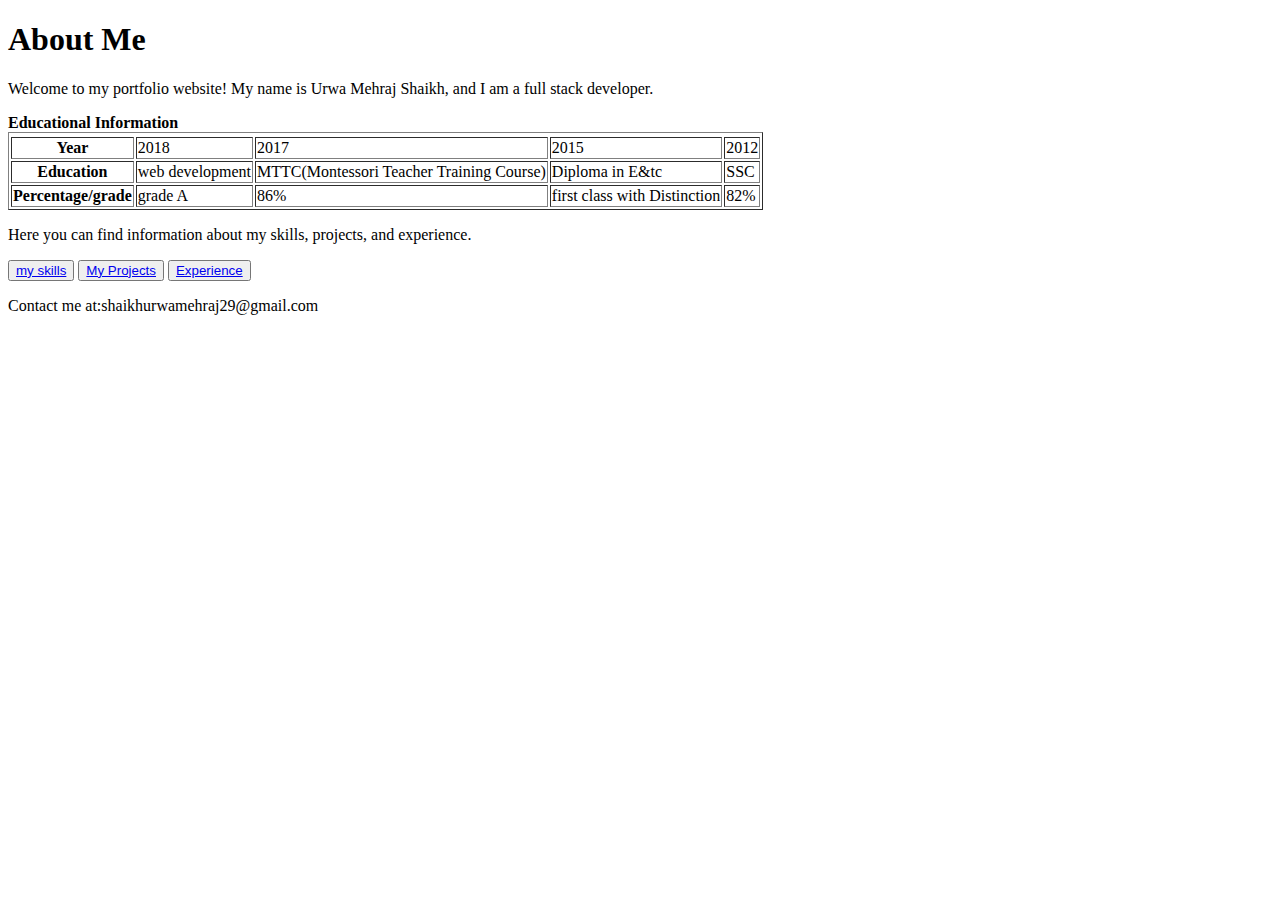
<file: about.html>
<!DOCTYPE html>
<html lang="en">
  <head>
    <meta charset="UTF-8" />
    <meta name="viewport" content="width=device-width, initial-scale=1.0" />
    <title>About Me</title>
  </head>
  <body>
    <h1>About Me</h1>
    <p>
      Welcome to my portfolio website! My name is Urwa Mehraj Shaikh, and I am a
      full stack developer.
    </p>
    <table border="">
      <tr>
        <b>Educational Information</b>
      </tr>
      <th>Year</th>
      <td>2018</td>
      <td>2017</td>
      <td>2015</td>
      <td>2012</td>

      <tr>
        <th>Education</th>
        <td>web development</td>
        <td>MTTC(Montessori Teacher Training Course)</td>
        <td>Diploma in E&tc</td>
        <td>SSC</td>
      </tr>
      <tr>
        <th>Percentage/grade</th>
        <td>grade A</td>
        <td>86%</td>
        <td>first class with Distinction</td>
        <td>82%</td>
      </tr>
    </table>
    <p>
      Here you can find information about my skills, projects, and experience.
    </p>
    <div class="nav">
      <button><a href="PORTFOLIO\PORTFOLIO\Skills.html">my skills</a></button>
      <button>
        <a href="PORTFOLIO\PORTFOLIO\Project.html">My Projects</a>
      </button>
      <button>
        <a href="PORTFOLIO\PORTFOLIO\Experience.html">Experience</a>
      </button>
    </div>
    <footer>
      <p>Contact me at:shaikhurwamehraj29@gmail.com</p>
    </footer>
  </body>
</html>
</file>
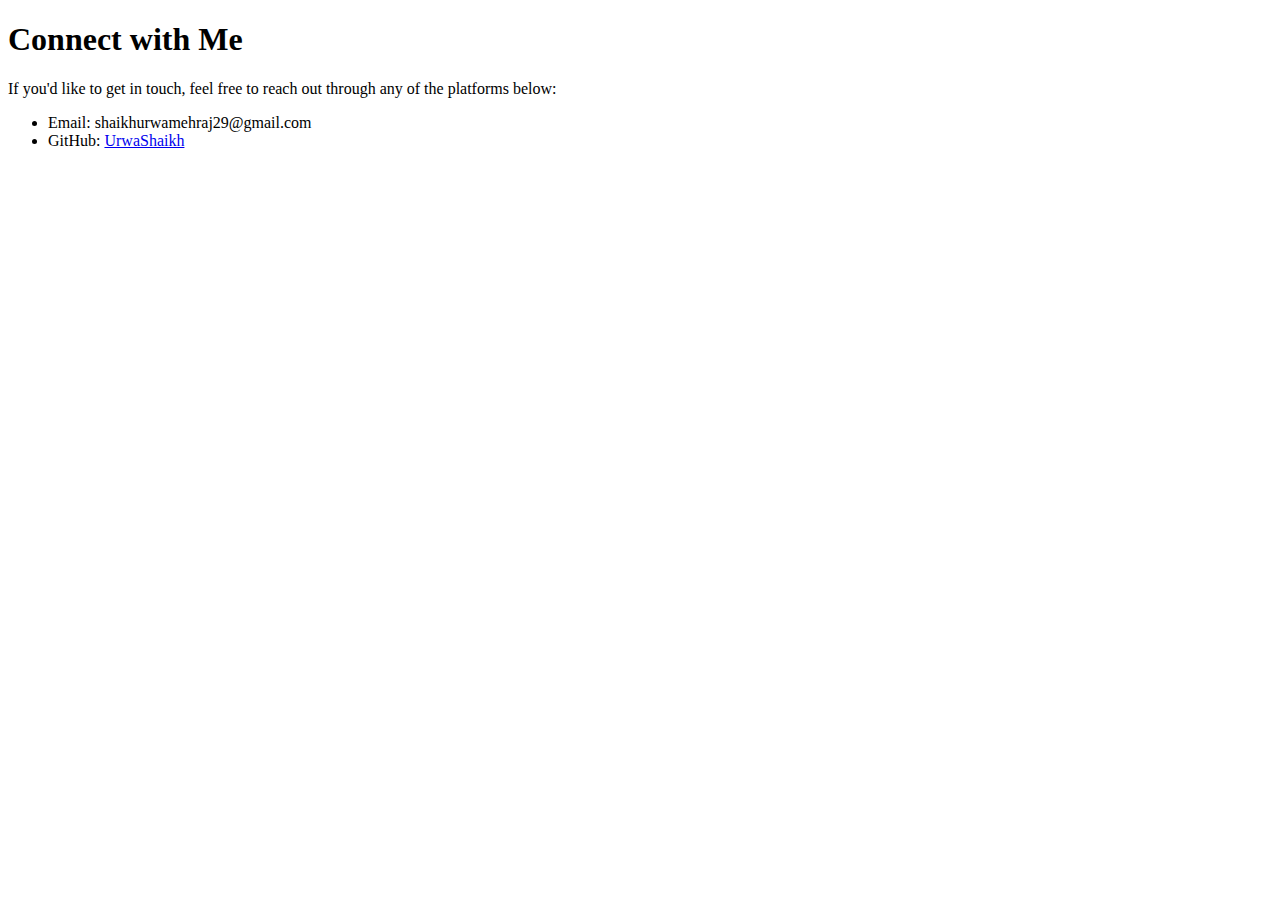
<file: connect.html>
<!DOCTYPE html>
<html lang="en">
  <head>
    <meta charset="UTF-8" />
    <meta name="viewport" content="width=device-width, initial-scale=1.0" />
    <title>Connect</title>
  </head>
  <body>
    <h1>Connect with Me</h1>
    <p>
      If you'd like to get in touch, feel free to reach out through any of the
      platforms below:
    </p>
    <ul>
      <li>Email: shaikhurwamehraj29@gmail.com</li>
      <li>GitHub: <a href="https://github.com/UrwaShaikh">UrwaShaikh</a></li>
    </ul>
  </body>
</html>
</file>
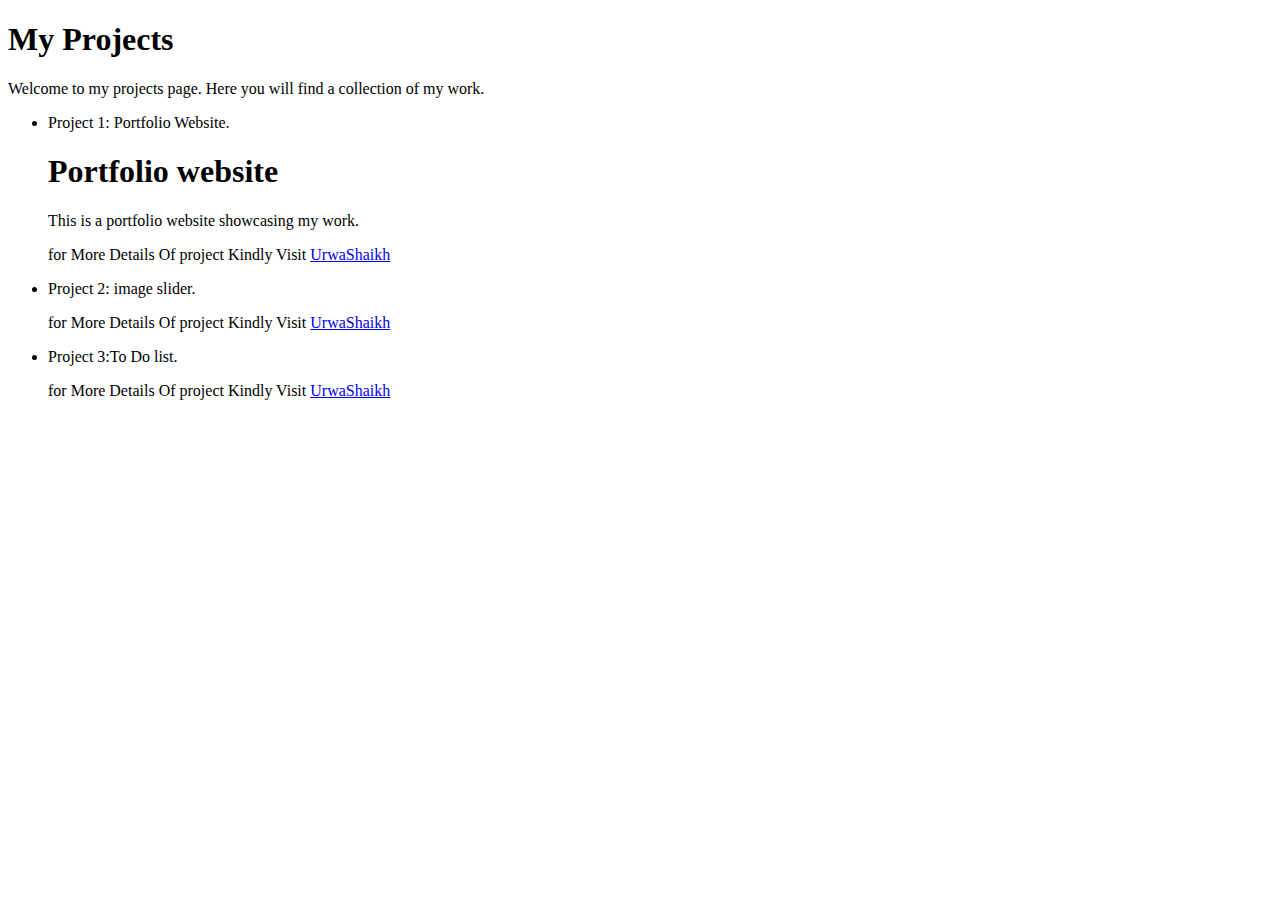
<file: Project.html>
<!DOCTYPE html>
<html lang="en">
  <head>
    <meta charset="UTF-8" />
    <meta name="viewport" content="width=device-width, initial-scale=1.0" />
    <title>Projects</title>
  </head>
  <body>
    <h1>My Projects</h1>
    <p>
      Welcome to my projects page. Here you will find a collection of my work.
    </p>
    <ul>
      <li>Project 1: Portfolio Website.</li>
      <h1>Portfolio website</h1>
      <p>This is a portfolio website showcasing my work.</p>
      <p>
        for More Details Of project Kindly Visit
        <a href="https://github.com/UrwaShaikh">UrwaShaikh</a>
      </p>
      <li>Project 2: image slider.</li>
      <p>
        for More Details Of project Kindly Visit
        <a href="https://github.com/UrwaShaikh">UrwaShaikh</a>
      </p>
      <li>Project 3:To Do list.</li>
      <p>
        for More Details Of project Kindly Visit
        <a href="https://github.com/UrwaShaikh">UrwaShaikh</a>
      </p>
    </ul>
  </body>
</html>
</file>
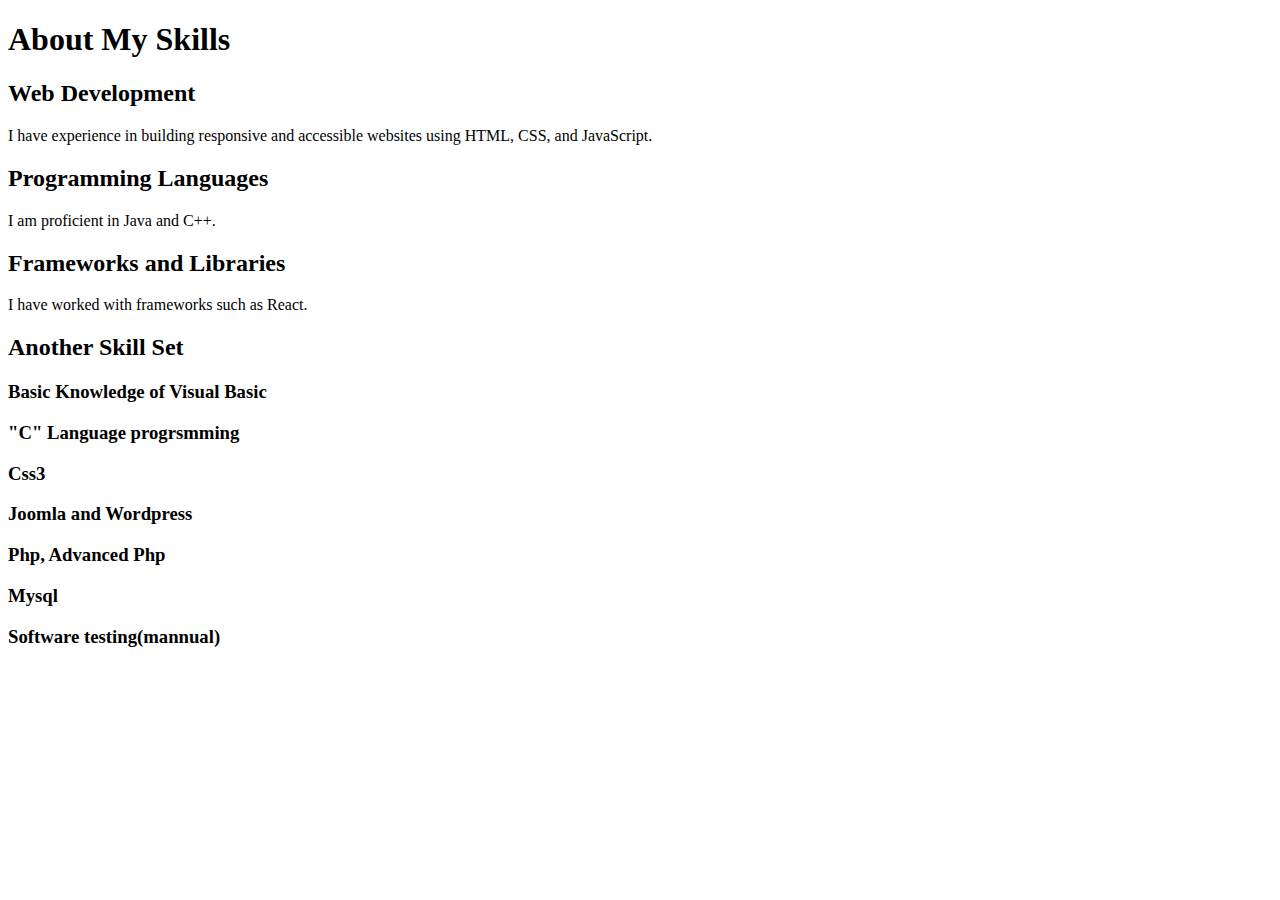
<file: Skills.html>
<!DOCTYPE html>
<html lang="en">
  <head>
    <meta charset="UTF-8" />
    <meta name="viewport" content="width=device-width, initial-scale=1.0" />
    <title>Skill</title>
  </head>
  <body>
    <h1>About My Skills</h1>
    <h2>Web Development</h2>
    <p>
      I have experience in building responsive and accessible websites using
      HTML, CSS, and JavaScript.
    </p>
    <h2>Programming Languages</h2>
    <p>I am proficient in Java and C++.</p>
    <h2>Frameworks and Libraries</h2>
    <p>I have worked with frameworks such as React.</p>
    <h2>Another Skill Set</h2>
    <h3>Basic Knowledge of Visual Basic</h3>
    <h3>"C" Language progrsmming</h3>
    <h3>Css3</h3>
    <h3>Joomla and Wordpress</h3>
    <h3>Php, Advanced Php</h3>
    <h3>Mysql</h3>
    <h3>Software testing(mannual)</h3>
  </body>
</html>
</file>
